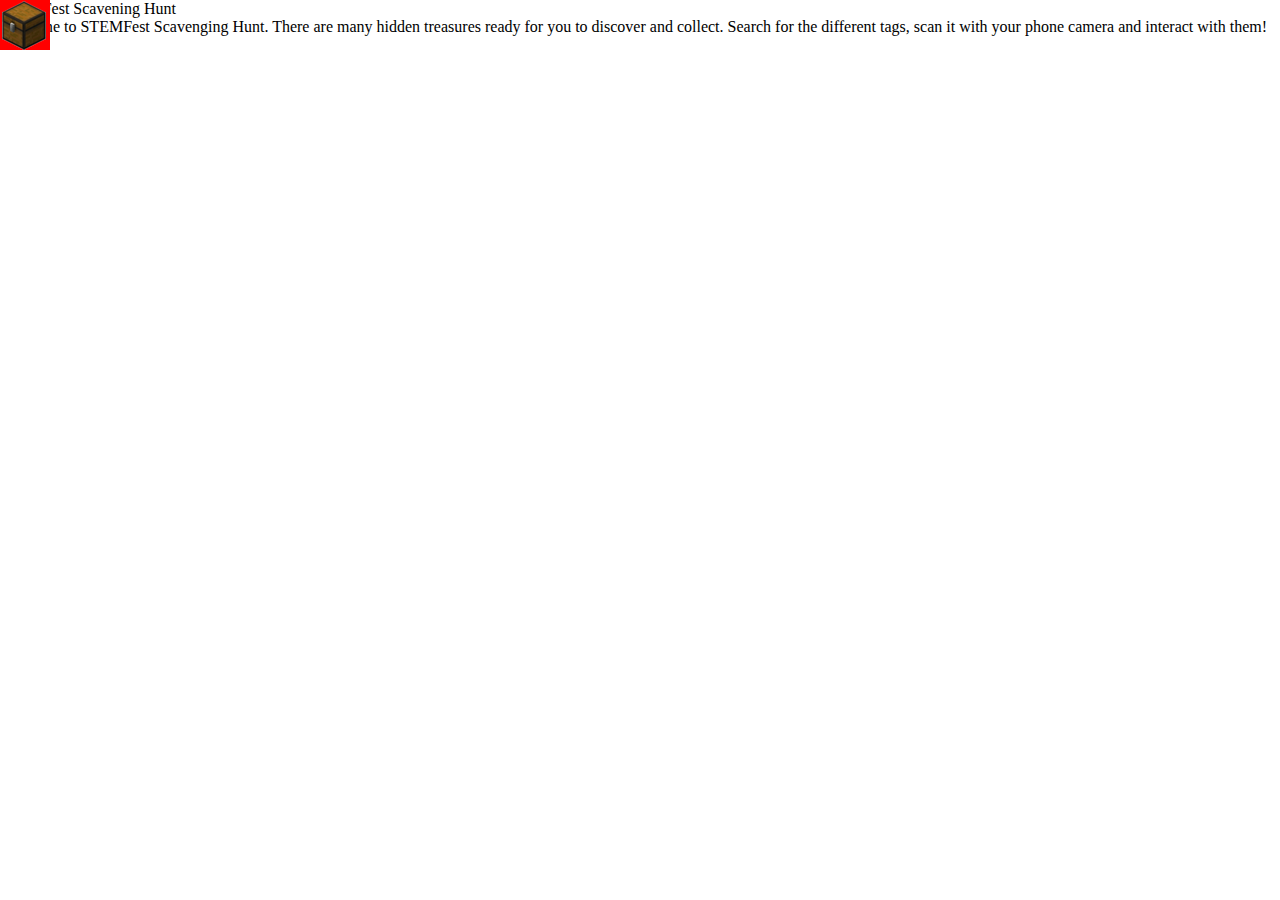
<file: src/index.html>
<!DOCTYPE html>
<html lang="en">
<head>
    <meta charset="UTF-8">
    <meta name="viewport" content="width=device-width, user-scalable=no, minimum-scale=1.0, maximum-scale=1.0">
    <meta http-equiv="X-UA-Compatible" content="ie=edge">
    <title>STEMFest Tauranga 2019</title>

    <link rel="stylesheet" href="styles/main.css">
    <script src="scripts/aframe.min.js"></script>
    <script src="scripts/aframe-ar.js"></script>
    <script src="scripts/main.js"></script>
</head>

<body>

    <div class="slide-layer">
        <div class="pin">
            <img src="images/chest.png">
        </div>
        <div class="chest-header">
            <span>Inventory</span>
        </div>
        <div class="treasure-container">
            <img src="images/avo.png" class="picture not-found" id="img-avo">
            <img src="images/boombox.png" class="picture not-found" id="img-boombox">
            <img src="images/buggy.png" class="picture not-found" id="img-buggy">
            <img src="images/camera.png" class="picture not-found" id="img-camera">
            <img src="images/duck.png" class="picture not-found" id="img-duck">
            <img src="images/fish.png" class="picture not-found" id="img-fish">
            <img src="images/helmet.png" class="picture not-found" id="img-helmet">
        </div>
    </div>

    <div class="popup">
        <div class="header">
            <span>STEMFest Scavening Hunt</span>
        </div>
        <div class="body">
            Welcome to STEMFest Scavenging Hunt. There are many hidden treasures ready for you to discover and collect.
            Search for the different tags, scan it with your phone camera and interact with them!
        </div>
        <div class="footer">
            <div class="button popupok">
                <span>Ok</span>
            </div>
        </div>
    </div>

    <a-scene embedded vr-mode-ui="enabled: false" arjs='sourceType: webcam; detectionMode: mono_and_matrix; matrixCodeType: 3x3; debugUIEnabled: false;'>

        <a-assets>
            <a-asset-item id="duck" src="models/duck/Duck.gltf"></a-asset-item>
        </a-assets>

        <a-assets>
            <a-asset-item id="helmet2" src="models/helmet/helmet.glb"></a-asset-item>
        </a-assets>

        <a-assets>
            <a-asset-item id="critter" src="models/critter/critter.glb"></a-asset-item>
        </a-assets>

        <a-assets>
            <a-asset-item id="mineblock" src="models/mineblock/block.glb"></a-asset-item>
        </a-assets>

        <a-assets>
            <a-asset-item id="chihuahua" src="models/chihuahua/Chihuahua.glb"></a-asset-item>
        </a-assets>

        <a-assets>
            <a-asset-item id="rocket" src="models/stickrocket/stickrocket.glb"></a-asset-item>
        </a-assets>

        <a-marker type='pattern' url='markers/pattern-1.patt' id='helment' registerevents>
            <a-entity gltf-model="#helmet2" scale="2 2 2" rotation="-90 0 0" position="0 0 2">
                <a-light type="ambient" color="#FFF"></a-light>
            </a-entity>
        </a-marker>

        <a-marker type='pattern' url='markers/pattern-2.patt' id='duck' registerevents>
            <a-entity gltf-model="#duck" scale="0.5 0.5 0.5" rotation="180 90 -90"
                animation="property: rotation; to:-180 90 -90; dur: 5000; easing: linear; loop: true">
                <a-light type="ambient" color="#555"></a-light>
                <a-light type="point" color="white" position="5 5 0" intensity="1"></a-light>
            </a-entity>
        </a-marker>

        <a-marker type='pattern' url='markers/pattern-3.patt' id='critter' registerevents>
            <a-entity gltf-model="#critter" scale="20 20 20" rotation="-90 0 0">
                <a-light type="ambient" color="#FFF"></a-light>
                <a-light type="point" color="white" position="0 5 0" intensity="1"></a-light>
            </a-entity>
        </a-marker>

        <a-marker type='pattern' url='markers/pattern-4.patt' id='mineblock' registerevents>
            <a-entity gltf-model="#mineblock" scale="5 5 5" rotation="-90 0 0">
                <a-light type="ambient" color="#FFF"></a-light>
            </a-entity>
        </a-marker>

        <a-marker type='pattern' url='markers/pattern-5.patt' id='dog' registerevents>
            <a-entity gltf-model="#chihuahua" scale="20 20 20" rotation="-90 0 0">
                <a-light type="ambient" color="#FFF"></a-light>
                <a-light type="point" color="white" position="0 5 0" intensity="1"></a-light>
            </a-entity>
        </a-marker>

        <a-marker type='pattern' url='markers/pattern-6.patt' id='steve' registerevents>
            <a-entity
                obj-model="obj: url(models/minecraft/minecraft-steve.obj);
                        mtl: url(models/minecraft/minecraft-steve.mtl)" 
                    scale="0.2 0.2 0.2" rotation="180 90 -90"
                    animation="property: rotation; to: -180 90 -90; dur: 5000; easing: linear; loop: true">
                <a-light type="ambient" color="#FFF"></a-light>
                <a-light type="point" color="white" position="0 5 0" intensity="1"></a-light>
            </a-entity>
        </a-marker>

        <a-marker type='pattern' url='markers/pattern-7.patt' id='redfox' registerevents>
            <a-entity
                    obj-model="obj: url(models/redfox2/low-poly-fox-by-pixelmannen.obj);
                                mtl: url(models/redfox2/low-poly-fox-by-pixelmannen.mtl)"
                    scale="0.02 0.02 0.02"
                    rotation="-90 0 0">
                <a-light type="ambient" color="#FFF"></a-light>
            </a-entity>
        </a-marker>

        <a-marker type='pattern' url='markers/pattern-8.patt' id='spaceshuttle' registerevents>
            <a-entity
                    obj-model="obj: url(models/spaceshuttle/space-shuttle-orbiter.obj);
                                mtl: url(models/spaceshuttle/space-shuttle-orbiter.mtl)"
                    scale="0.002 0.002 0.002"
                    rotation="90 30 190">
                <a-light type="ambient" color="#FFF"></a-light>
            </a-entity>
        </a-marker>

        <a-marker type='pattern' url='markers/pattern-9.patt' id='stickrocket' registerevents>
            <a-entity gltf-model="#rocket" scale="0.04 0.04 0.04" rotation="-90 0 0">
                <a-light type="ambient" color="#FFF"></a-light>
            </a-entity>
        </a-marker>

        <a-entity camera></a-entity>
    </a-scene>    
</body>
</html>
</file>
<file: src/styles/main.css>
body {
    margin : 0px;
    overflow: hidden;
}

.slide-layer {
    position: fixed; 
    top: 0px; 
    left: -250px; 
    text-align: center; 
    z-index: 1;
    width: 250px;
    height: 100%;
    background-color: #cccccc;
}

.slide-layer .pin {
    width: 50px;
    height: 50px;
    position: relative;
    left: 250px;
    background-color: red;
}
</file>
